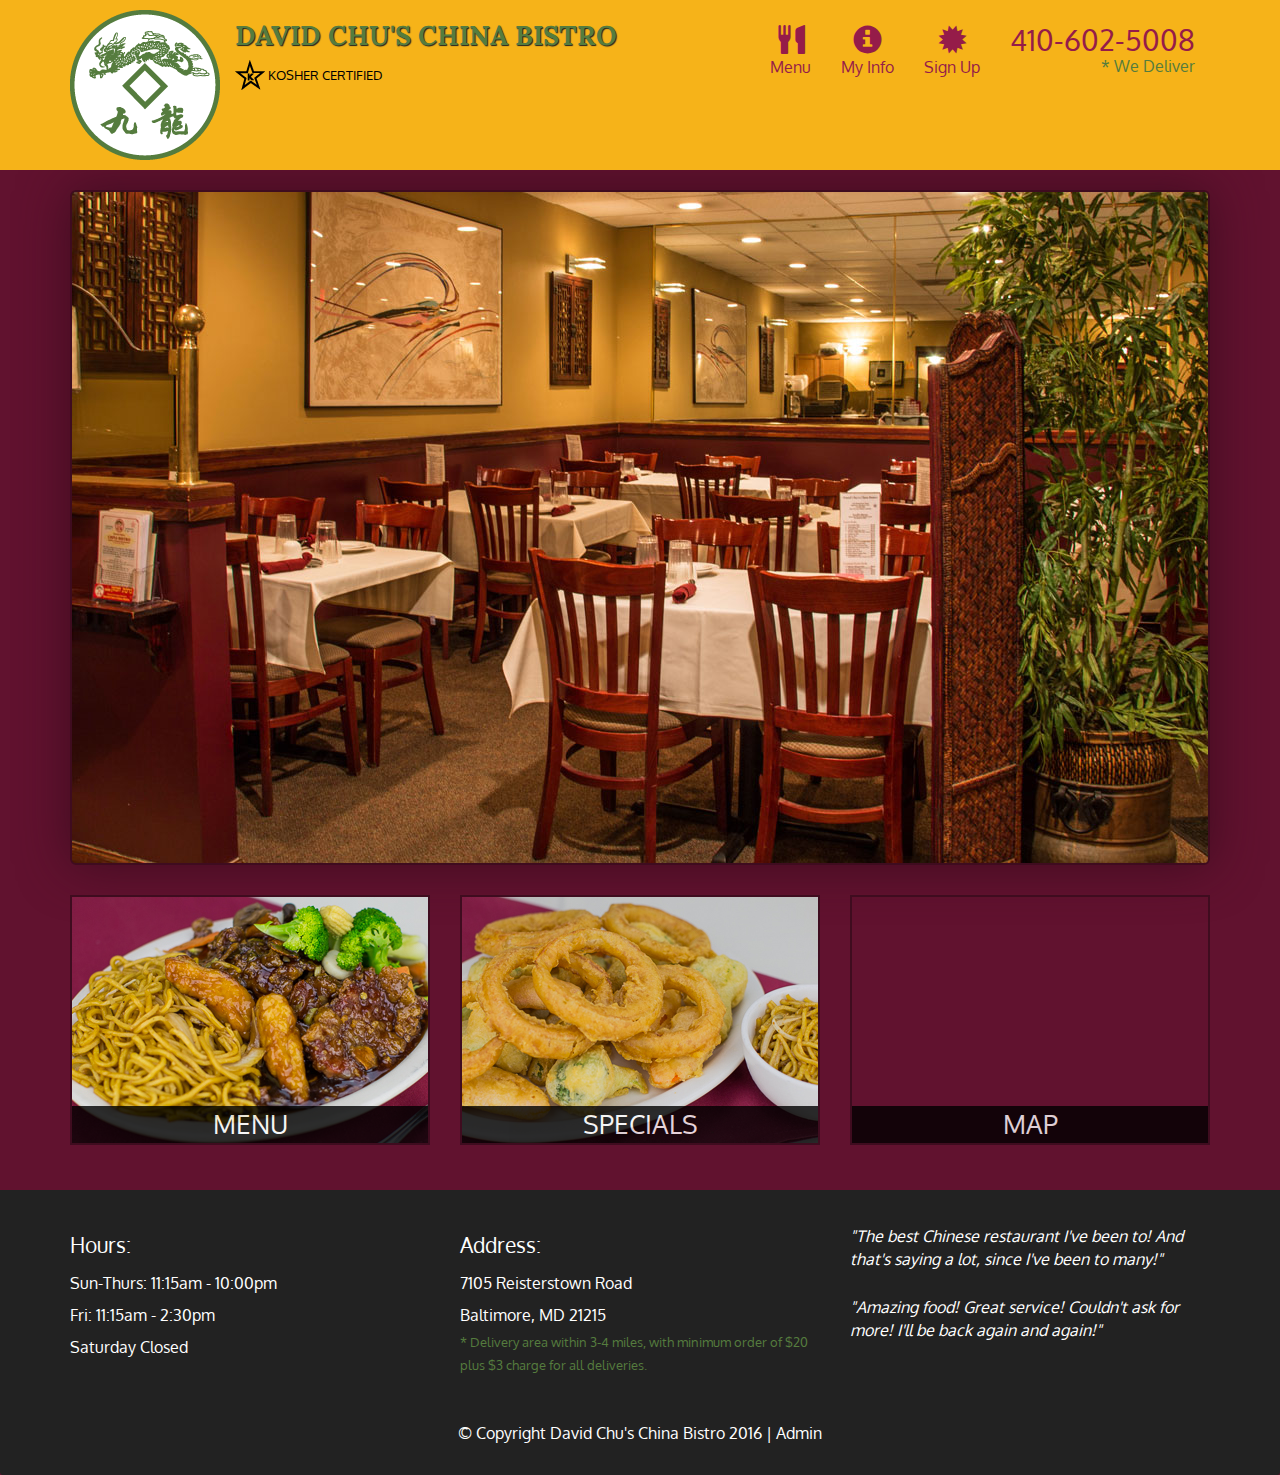
<file: module5-solution/index.html>
<!DOCTYPE html>
<html lang="en">
  <head>
    <meta charset="utf-8">
    <meta http-equiv="X-UA-Compatible" content="IE=edge">
    <meta name="viewport" content="width=device-width, initial-scale=1">
    <title>David Chu's China Bistro</title>
    <link href='https://fonts.googleapis.com/css?family=Oxygen:400,300,700' rel='stylesheet' type='text/css'>
    <link href='https://fonts.googleapis.com/css?family=Lora' rel='stylesheet' type='text/css'>
    <link rel="stylesheet" href="css/bootstrap.min.css">
    <link rel="stylesheet" href="css/restaurant.css">
    <link rel="stylesheet" href="css/common.css">
  </head>
  <body ng-app="restaurant" ng-strict-di>

    <!-- Fixed position loading indicator -->
    <loading class="loading-indicator"></loading>

    <header>
      <nav id="header-nav" class="navbar navbar-default">
        <div class="container">
          <div class="navbar-header">
            <a href="index.html" class="pull-left visible-md visible-lg">
              <div id="logo-img" alt="Logo image"></div>
            </a>

            <div class="navbar-brand">
              <a href="index.html"><h1>David Chu's China Bistro</h1></a>
              <p>
              <img src="images/star-k-logo.png" alt="Kosher certification">
              <span>Kosher Certified</span>
              </p>
            </div>

            <button id="navbarToggle" type="button" class="navbar-toggle collapsed" data-toggle="collapse" data-target="#collapsable-nav" aria-expanded="false">
              <span class="sr-only">Toggle navigation</span>
              <span class="icon-bar"></span>
              <span class="icon-bar"></span>
              <span class="icon-bar"></span>
            </button>
          </div>

          <div id="collapsable-nav" class="collapse navbar-collapse">
            <ul id="nav-list" class="nav navbar-nav navbar-right">
              <li id="navHomeButton" class="visible-xs">
                <a href="index.html">
                  <span class="glyphicon glyphicon-home"></span> Home</a>
              </li>
              <li id="navMenuButton" ui-sref-active="active">
                <a ui-sref="public.menu">
                  <span class="glyphicon glyphicon-cutlery"></span><br class="hidden-xs"> Menu</a>
              </li>
              <li>
                <a ui-sref="public.myinfo">
                  <span class="glyphicon glyphicon-info-sign"></span><br class="hidden-xs"> My Info</a>
              </li>
              <li>
                <a ui-sref="public.signup">
                  <span class="glyphicon glyphicon-certificate"></span><br class="hidden-xs"> Sign Up</a>
              </li>
              <li id="phone" class="hidden-xs">
                <a href="tel:410-602-5008">
                  <span>410-602-5008</span></a><div>* We Deliver</div>
              </li>
            </ul><!-- #nav-list -->
          </div><!-- .collapse .navbar-collapse -->
        </div><!-- .container -->
      </nav><!-- #header-nav -->
    </header>

    <div id="call-btn" class="visible-xs">
      <a class="btn" href="tel:410-602-5008">
        <span class="glyphicon glyphicon-earphone"></span>
        410-602-5008
      </a>
    </div>
    <div id="xs-deliver" class="text-center visible-xs">* We Deliver</div>

    <ui-view>
      <div class="text-center initial-loading">
        <h2>Loading Site...</h2>
      </div>
    </ui-view>

    <footer class="panel-footer">
      <div class="container">
        <div class="row">
          <section id="hours" class="col-sm-4">
            <span>Hours:</span><br>
            Sun-Thurs: 11:15am - 10:00pm<br>
            Fri: 11:15am - 2:30pm<br>
            Saturday Closed
            <hr class="visible-xs">
          </section>
          <section id="address" class="col-sm-4">
            <span>Address:</span><br>
            7105 Reisterstown Road<br>
            Baltimore, MD 21215
            <p>* Delivery area within 3-4 miles, with minimum order of $20 plus $3 charge for all deliveries.</p>
            <hr class="visible-xs">
          </section>
          <section id="testimonials" class="col-sm-4">
            <p>"The best Chinese restaurant I've been to! And that's saying a lot, since I've been to many!"</p>
            <p>"Amazing food! Great service! Couldn't ask for more! I'll be back again and again!"</p>
          </section>
        </div>
        <div class="text-center">
          &copy; Copyright David Chu's China Bistro 2016 |
          <a ui-sref="admin.auth">Admin</a></div>
      </div>
    </footer>

    <!-- Libs -->
    <script src="lib/jquery-2.1.4.min.js"></script>
    <script src="lib/bootstrap.min.js"></script>
    <script src="lib/angular.min.js"></script>
    <script src="lib/angular-ui-router.min.js"></script>

    <!-- Main Restaurant Module -->
    <script src="src/restaurant.module.js"></script>

    <!-- Common Module -->
    <script src="src/common/common.module.js"></script>
    <script src="src/common/loading/loading.component.js"></script>
    <script src="src/common/loading/loading.interceptor.js"></script>
    <script src="src/common/menu.service.js"></script>

    <!-- Public Module -->
    <script src="src/public/public.module.js"></script>
    <script src="src/public/public.routes.js"></script>
    <script src="src/public/menu/menu.controller.js"></script>
    <script src="src/public/menu-category/menu-category.component.js"></script>
    <script src="src/public/menu-items/menu-items.controller.js"></script>
    <script src="src/public/menu-item/menu-item.component.js"></script>
    <script src="src/public/signup/SignupController.js"></script>
    <script src="src/public/myinfo/MahInfoController.js"></script>

    <!-- ADMIN SITE -->

    <!--Application files -->

  </body>

</html>
</file>
<file: module5-solution/css/restaurant.css>
body {
  font-size: 16px;
  color: #fff;
  background-color: #61122f;
  font-family: 'Oxygen', sans-serif;
}

.initial-loading {
  margin-top: 60px;
}

/** HEADER **/
#header-nav {
  background-color: #f6b319;
  border-radius: 0;
  border: 0;
}

#logo-img {
  background: url('../images/restaurant-logo_large.png') no-repeat;
  width: 150px;
  height: 150px;
  margin: 10px 15px 10px 0;
}

.navbar-brand {
  padding-top: 25px;
}
.navbar-brand h1 { /* Restaurant name */
  font-family: 'Lora', serif;
  color: #557c3e;
  font-size: 1.5em;
  text-transform: uppercase;
  font-weight: bold;
  text-shadow: 1px 1px 1px #222;
  margin-top: 0;
  margin-bottom: 0;
  line-height: .75;
}
.navbar-brand a:hover, .navbar-brand a:focus {
  text-decoration: none;
}
.navbar-brand p { /* Kosher cert */
  color: #000;
  text-transform: uppercase;
  font-size: .7em;
  margin-top: 15px;
}
.navbar-brand p span { /* Star-K */
  vertical-align: middle;
}

#nav-list {
  margin-top: 10px;
}
#nav-list a {
  color: #951C49;
  text-align: center;
}
#nav-list a:hover {
  background: #E7E7E7;
}
#nav-list a span {
  font-size: 1.8em;
}

#phone {
  margin-top: 5px;
}
#phone a { /* Phone number */
  text-align: right;
  padding-bottom: 0;
}
#phone div { /* We Deliver */
  color: #557c3e;
  text-align: right;
  padding-right: 15px;
}

.navbar-header button.navbar-toggle, .navbar-header .icon-bar {
  border: 1px solid #61122f;
}
.navbar-header button.navbar-toggle {
  clear: both;
  margin-top: -30px;
}
/* END HEADER */

/* FOOTER */
.panel-footer {
  margin-top: 30px;
  padding-top: 35px;
  padding-bottom: 30px;
  background-color: #222;
  border-top: 0;
}
.panel-footer div.row {
  margin-bottom: 35px;
}
#hours, #address {
  line-height: 2;
}
#hours > span, #address > span {
  font-size: 1.3em;
}
#address p {
  color: #557c3e;
  font-size: .8em;
  line-height: 1.8;
}
#testimonials {
  font-style: italic;
}
#testimonials p:nth-child(2) {
  margin-top: 25px;
}
a[ui-sref="admin.auth"] {
  color: #fff;
}
/* END FOOTER */

/********** Medium devices only **********/
@media (min-width: 992px) and (max-width: 1199px) {
  /* Header */
  #logo-img {
    background: url('../images/restaurant-logo_medium.png') no-repeat;
    width: 100px;
    height: 100px;
    margin: 5px 5px 5px 0;
  }
  /* End Header */
}


/********** Extra small devices only **********/
@media (max-width: 767px) {
  /* Header */
  .navbar-brand {
    padding-top: 10px;
    height: 80px;
  }
  .navbar-brand h1 { /* Restaurant name */
    padding-top: 10px;
    font-size: 5vw; /* 1vw = 1% of viewport width */
  }
  .navbar-brand p { /* Kosher cert */
    font-size: .6em;
    margin-top: 12px;
  }
  .navbar-brand p img { /* Star-K */
    height: 20px;
  }

  #collapsable-nav a { /* Collapsed nav menu text */
    font-size: 1.2em;
  }
  #collapsable-nav a span { /* Collapsed nav menu glyph */
    font-size: 1em;
    margin-right: 5px;
  }

  #call-btn > a {
    font-size: 1.5em;
    display: block;
    margin: 0 20px;
    padding: 10px;
    border: 2px solid #fff;
    background-color: #f6b319;
    color: #951c49;
  }
  #xs-deliver {
    margin-top: 5px;
    font-size: .7em;
    letter-spacing: .1em;
    text-transform: uppercase;
  }
  /* End Header */

  /* Footer */
  .panel-footer section {
    margin-bottom: 30px;
    text-align: center;
  }
  .panel-footer section:nth-child(3) {
    margin-bottom: 0; /* margin already exists on the whole row */
  }
  .panel-footer section hr {
    width: 50%;
  }
  /* End Footer */
}


/********** Super extra small devices Only :-) (e.g., iPhone 4) **********/
@media (max-width: 479px) {
  /* Header */
  .navbar-brand h1 { /* Restaurant name */
    padding-top: 5px;
    font-size: 6vw;
  }
  /* End Header */
}
</file>
<file: module5-solution/css/common.css>
.loading-indicator {
    display: block;
    width: 70px;
    position: fixed;
    left: 0;
    right: 0;
    margin: 0 auto;
    top: 40%;
    z-index: 100;
    background-color: #FFF;
}

.loading-indicator img {
    width: 70px;
    background-color: #FFF;
}

.ui-view-placeholder {
    margin-top: 60px;
}
</file>
